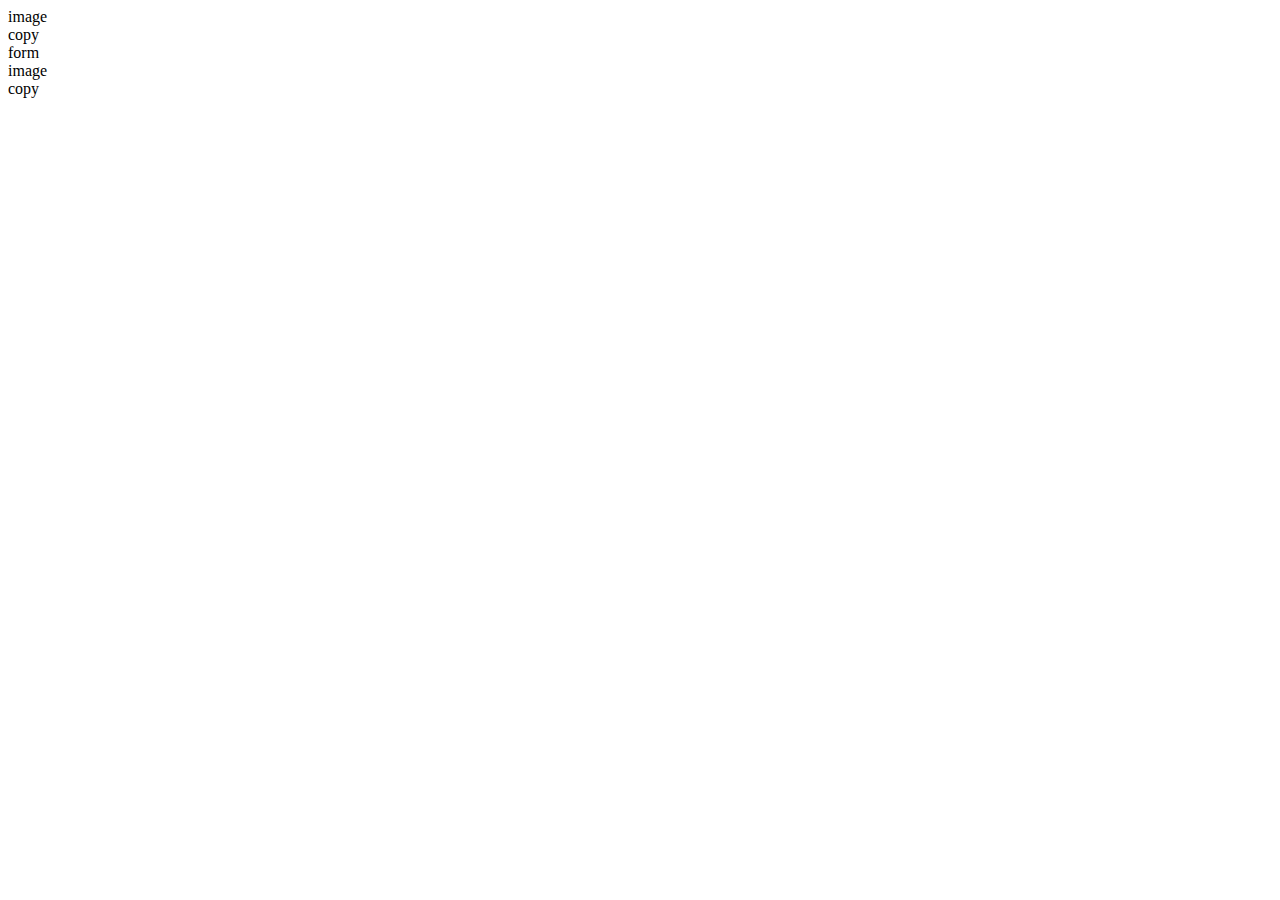
<file: test.html>
<!DOCTYPE html>
<html lang="en">
  <head>
    <meta charset="UTF-8" />
    <meta name="viewport" content="width=device-width, initial-scale=1.0" />
    <meta http-equiv="X-UA-Compatible" content="ie=edge" />
    <title>Document</title>
  </head>
  <body>
    <div class="introduction">
      <div class="container">
        <div class="row">
          <div class="col col-md-4">
            image
          </div>
          <div class="col col-md-8">
            copy
          </div>
        </div>
      </div>
    </div>
    <div class="destination">
      <div class="container">
        form
      </div>
    </div>
    <div class="weather">
      <div class="container">
        <div class="row">
          <div class="col col-md-4">
            image
          </div>
          <div class="col col-md-8">
            copy
          </div>
        </div>
      </div>
    </div>
  </body>
</html>
</file>
